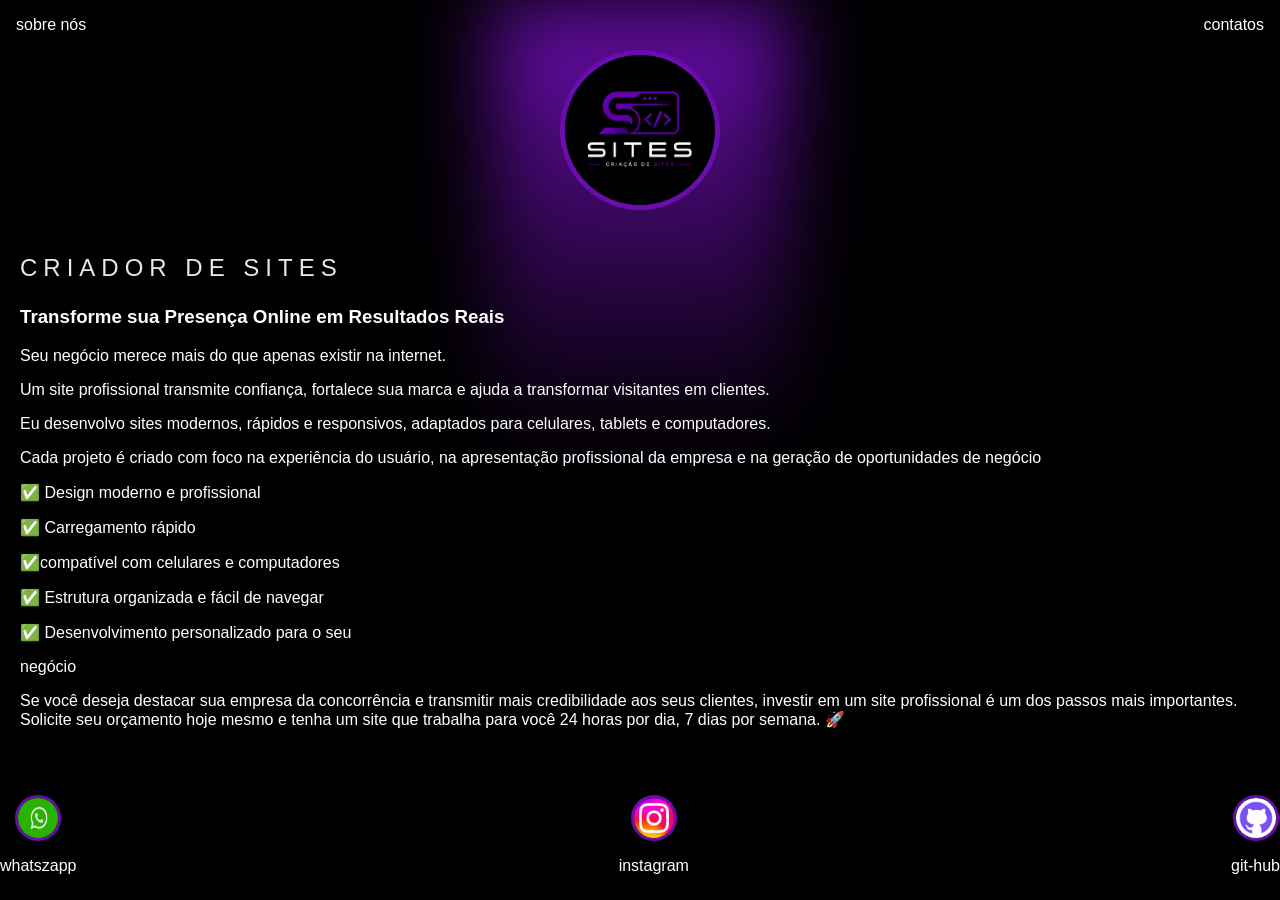
<file: index.html>
<!html lang="pt-BR">
<head>
    <meta charset="UTF-8">
    <meta name="viewport" content="width=device-width, initial-scale=1.0">
    <title>criação de sites</title>
  <div class="feixe"></div>
 <link rel="stylesheet" href="index.css">
</head>
<body>


<nav> 
 <ul> 
    <li><a href="index.html"> sobre nós</a>
    </li>

     <li>
     <a href="contact.html"> contatos</a>
    </li>
 </ul>
 </nav>
 <header> 
<div class="center"> 
 <img src="logo.png"></img></div>
 
 </header>
 <main>
   <section>
   
       <h2>
         <p class="criador-sites">Criador de Sites</p>
       </h2>
       <h3>
       Transforme sua Presença Online em Resultados Reais
       </h3>
         <p>Seu negócio merece mais do que apenas existir na internet.</p> <p>Um site profissional transmite confiança, fortalece sua marca e ajuda a transformar visitantes em clientes.</p>
<p>Eu desenvolvo sites modernos, rápidos e responsivos, adaptados para celulares, tablets e computadores.</p><p> Cada projeto é criado com foco na experiência do usuário, na apresentação profissional da empresa e na geração de oportunidades de negócio</p>
<p>✅ Design moderno e profissional</p>
<p>✅ Carregamento rápido</p>
<p>✅compatível com celulares e computadores</p>
<p>✅ Estrutura organizada e fácil de navegar</p>
<p>✅ Desenvolvimento personalizado para o seu</p> negócio
<p>Se você deseja destacar sua empresa da concorrência e transmitir mais credibilidade aos seus clientes, investir em um site profissional é um dos passos mais importantes.
Solicite seu orçamento hoje mesmo e tenha um site que trabalha para você 24 horas por dia, 7 dias por semana. 🚀
     </p>
   </section>
 </main>
 <footer> 
 <a href=" https://wa.me/qr/MZACWYNJ5K5VE1" target="_blank" rel="noopner noreferrer"> 
 <img src="whatszapp.jpg"></img>
 <p>
   whatszapp
 </p>
 </a>
  <a href="https://www.instagram.com/sv.sites?igsh=Y3pxcHB5MjU4anBh" target=" _blank" rel="noopner noreferrer"> 
 <img src="instagram.jpg"> </img>
 <p>
  instagram 
 </p>
 </a>
    <a  href="https://github.com/joaovctr081-png" target=" _blank" ="noopner noreferrer"> 
 <img src="git.png"    > </img>
 <p>
  git-hub
 </p>
 </a>


 
 </footer>
</body>
</html>
</file>
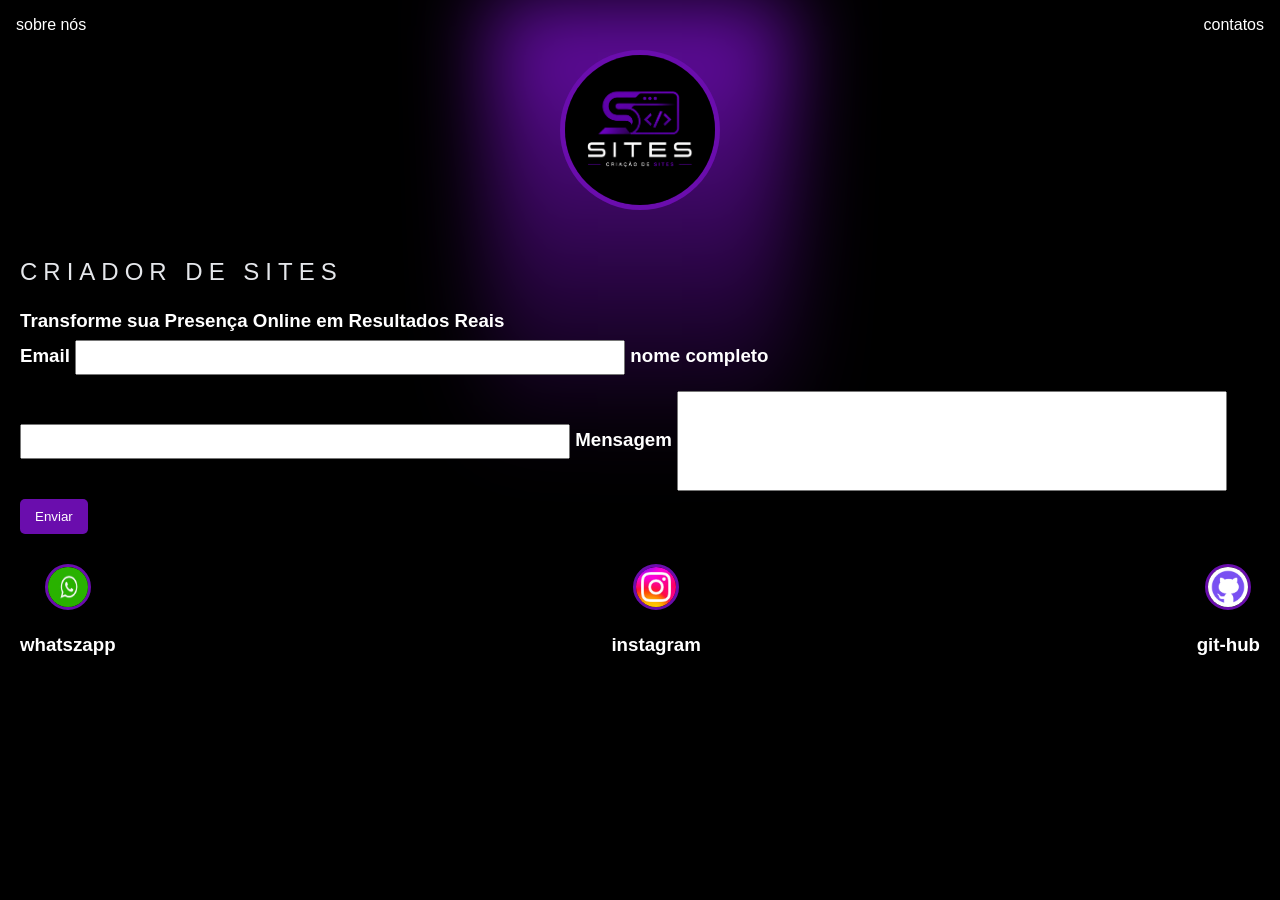
<file: contact.html>
<!DOCTYPE html>
<html lang="pt-br">
<head>
  <meta charset="UTF-8">
  <meta name="viewport" content="width=device-width, initial-scale=1.0">
  <meta http-equiv="X-UA-Compatible" content="ie=edge">
  <title>criação de sites</title>
</head>
<body>
  <div class="feixe"></div>
  <link rel="stylesheet" href="index.css">

<nav> 
 <ul> 
    <li><a href="index.html"> sobre nós</a>
    </li>

     <li>
     <a href="contact.html"> contatos</a>
    </li>
 </ul>
 </nav>
 <header> 
<div class="center"> 
 <img src="logo.png"></img></div>
 
 </header>
 <main>
   <section>
   
       <h2>
          <p class="criador-sites">Criador de Sites</p>
       </h2>
       <h3>
       Transforme sua Presença Online em Resultados Reais<b></b>
       
       <div class="container">
<form action="https://formsubmit.co/joaovctr081@gmail.com" method="POST">

    <label for="email">Email</label>
    <input type="email" name="email" id="email" required>
   <label for="name">nome completo</label>
    <input type="name" name="nome" id="nome" required>
    <label for="message">Mensagem</label>
    <input type="text" name="message" id="message" required>

    <button type="submit">Enviar</button>

</form>
       </div>
       
       
       
       
       
       
       <footer> 
   <a href=" https://wa.me/qr/MZACWYNJ5K5VE1" target="_blank" rel="noopner noreferrer"> 
 <img src="whatszapp.jpg"></img>
 <p>
   whatszapp
 </p>
 </a>
  <a href="https://www.instagram.com/sv.sites?igsh=Y3pxcHB5MjU4anBh" target=" _blank" rel="noopner noreferrer"> 
 <img src="instagram.jpg"> </img>
 <p>
  instagram 
 </p>
 </a>    <a  href="https://github.com/joaovctr081-png" target=" _blank" ="noopner noreferrer"> 
 <img src="git.png"    > </img>
 <p>
  git-hub
 </p>
 </a>
 </footer> 
</body>
</html>
</file>
<file: index.css>
body{
    background-color: black;
    color: white;
    min-height: 100vh;
    position: relative;
    margin: 0;
    padding: 0;
    font-family: Arial, Helvetica, sans-serif;
}

ul{
    display: flex;
    list-style-type: none;
    justify-content: space-between;
    align-items: center;
    padding: 16px;
    margin: 0;
}

a{
    color: white;
    text-decoration: none;
}

header img{
    width: 150px;
    height: 150px;
    border-radius: 50%;
    border: 5px solid #6A0DAD;
}

.center{
    text-align: center;
}

main{
    padding: 20px;
}
.criador-sites {
    font-family: 'Oxanium', sans-serif;
    font-weight: 300;
    color: #E5E7EB;
    letter-spacing: 6px;
    text-transform: uppercase;
}

footer{
    display: flex;
    justify-content: space-between;
    text-align: center;
    margin-top: 30px;
}

footer a{
    color: white;
}

footer img{
    width: 40px;
    height: 40px;
    border-radius: 50%;
    border: 3px solid #6A0DAD;
}

input{
    width: 100%;
    max-width: 550px;
    padding: 8px;
    margin: 8px 0;
    box-sizing: border-box;
}

input[type="text"]{
    height: 100px;
}

button{
    background-color: #6A0DAD;
    color: white;
    border: none;
    padding: 10px 15px;
    cursor: pointer;
    border-radius: 5px;
}

button:hover{
    opacity: 0.9;
}

.feixe{
    position: fixed;
    top: 0;
    left: 50%;
    transform: translateX(-50%);
    width: 300px;
    height: 50vh;
    background: linear-gradient(
        to bottom,
        #6A0DAD,
        transparent
    );
    filter: blur(40px);
    pointer-events: none;
    z-index: -1;
}
</file>
